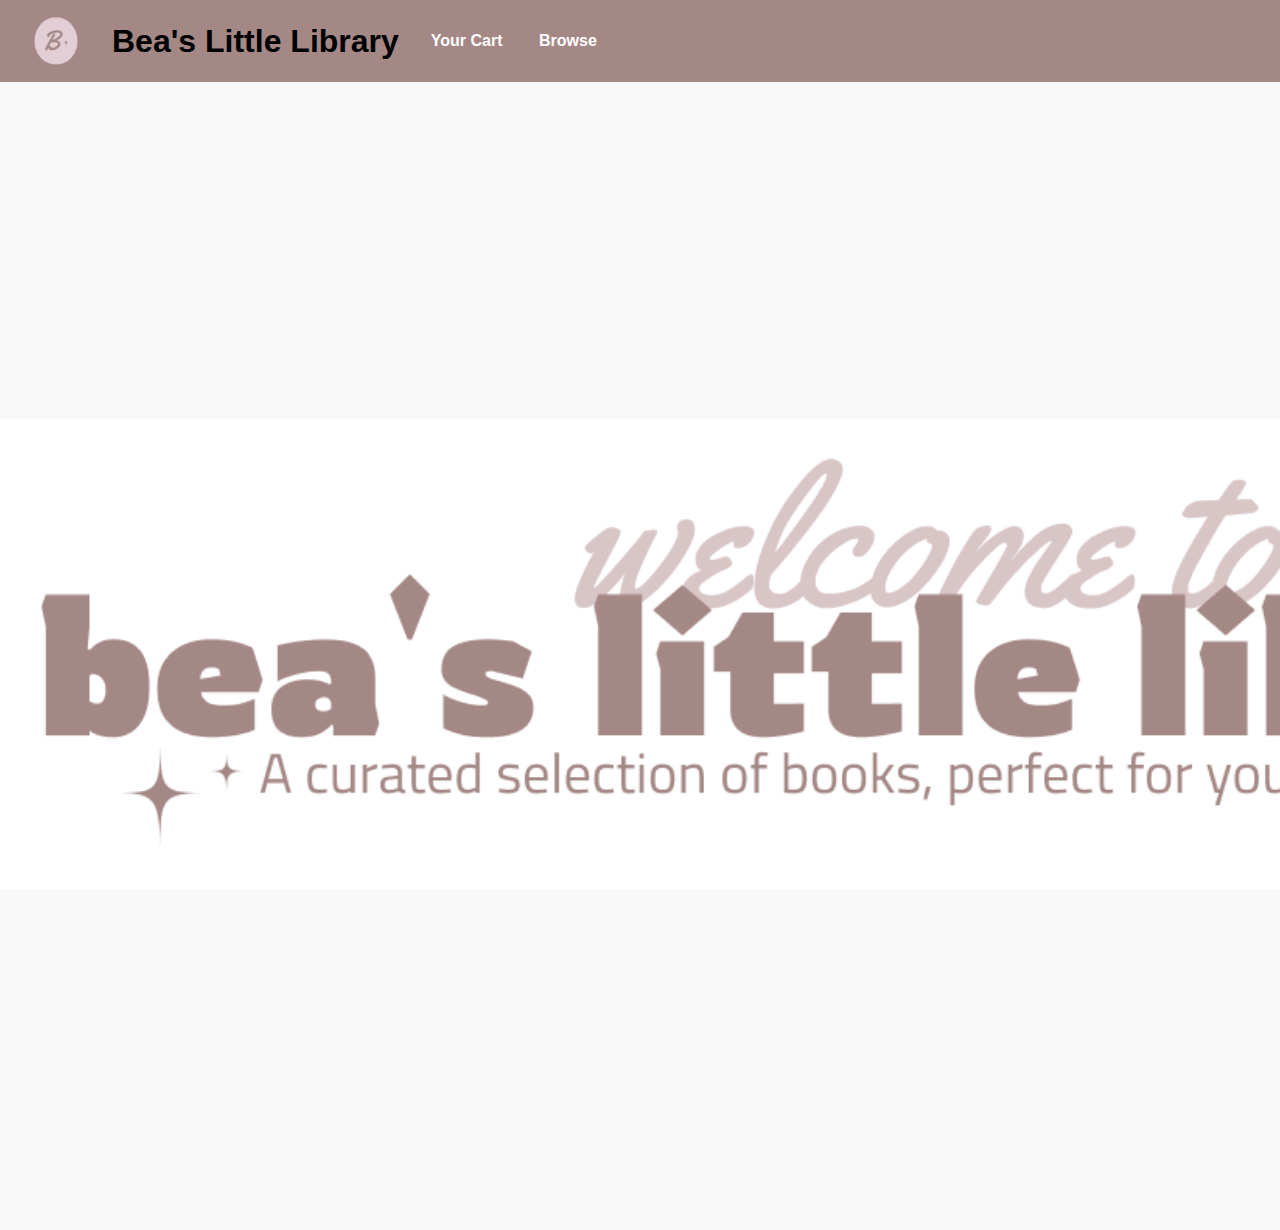
<file: beas library/index.html>
<!DOCTYPE html>
<html lang="en">
<head>
    <meta charset="UTF-8">
    <meta name="viewport" content="width=device-width, initial-scale=1.0">
    <title>Bea's Little Library</title>
    <link rel="stylesheet" href="styles.css">
</head>
<body>
    <header>
        <div class="header-content">
            <img src="2.png" alt="Bea's Little Library" class="logo">
            <h1>Bea's Little Library</h1>
            <nav>
                <a href="cart.html">Your Cart</a>
                <a href="browse.html">Browse</a>
            </nav>
        </div>
    </header>
    <main class="landing">
        <div>
            <img src="1.png" alt="Welcome to Bea's Little Library" class="welcome-image">
        </div>
        <div class="buttons">
            <a href="sign-in.html" class="btn">Sign In</a>
            <a href="browse.html" class="btn">Find Your Next Read</a>
            <a href="sign-up.html" class="btn">Sign Up</a>
        </div>
    </main>
    <script src="script.js"></script>
</body>
</html>
</file>
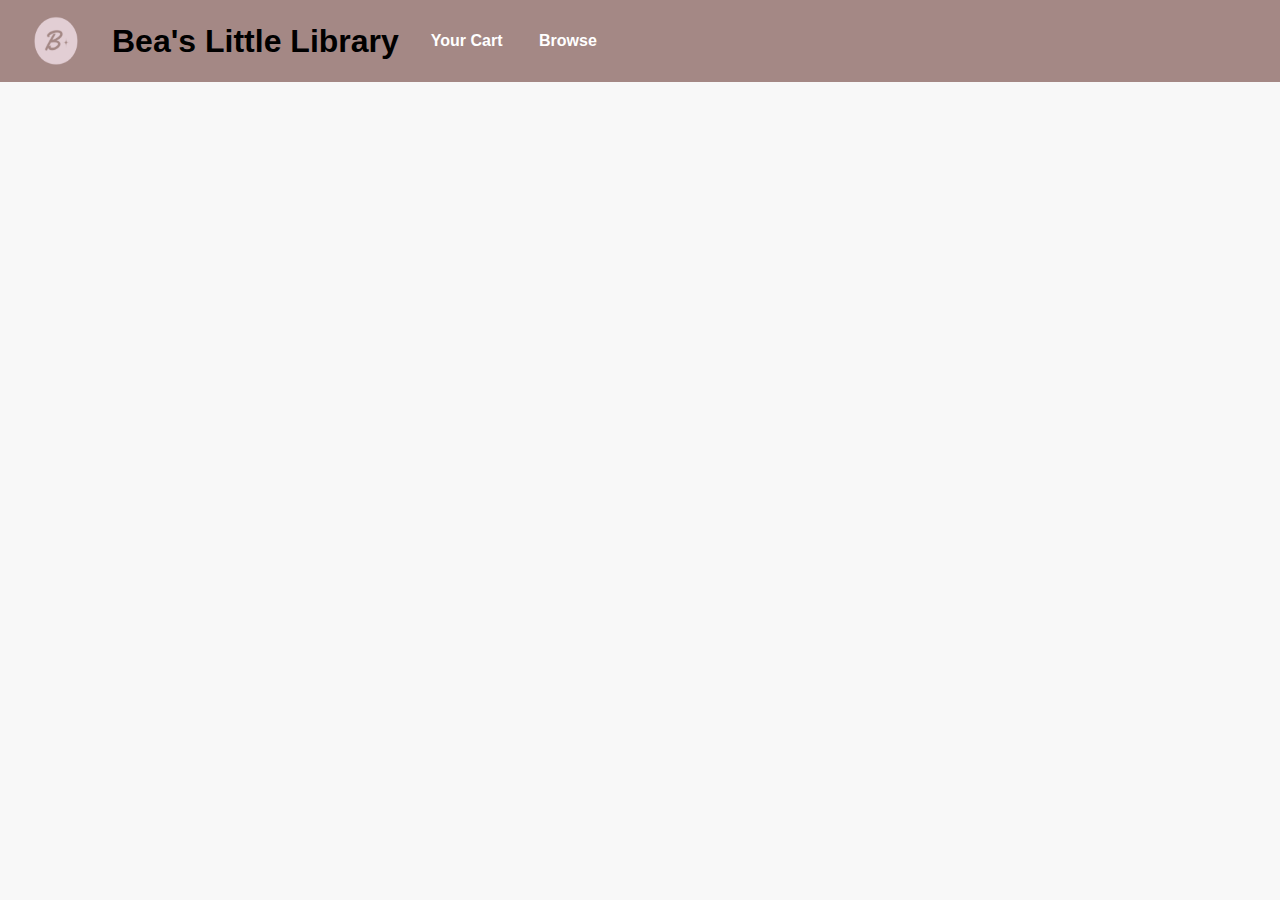
<file: beas library/cart.html>
<!DOCTYPE html>
<html lang="en">
<head>
    <meta charset="UTF-8">
    <meta name="viewport" content="width=device-width, initial-scale=1.0">
    <title>Your Cart - Bea's Little Library</title>
    <link rel="stylesheet" href="styles.css">
</head>
<body>
    <header>
        <div class="header-content">
            <img src="2.png" alt="Bea's Little Library" class="logo">
            <h1>Bea's Little Library</h1>
            <nav>
                <a href="cart.html">Your Cart</a>
                <a href="browse.html">Browse</a>
            </nav>
        </div>
    </header>
    <main class="cart-page">
        <div id="cart-items">
            <!-- Cart items will be loaded here dynamically -->
        </div>
    </main>
    <script src="script.js"></script>
</body>
</html>
</file>
<file: beas library/styles.css>
body {
    font-family: Arial, sans-serif;
    margin: 0;
    padding: 0;
    background-color: #f8f8f8;
}

header {
    background-color: #A48885;
    padding: 1rem;
    display: flex;
    align-items: center;
    justify-content: space-between;
}

.header-content {
    display: flex;
    align-items: center;
}

.header-content img.logo {
    border-radius: 50%;
    height: 50px;
    width: 80px;
    margin-right: 1rem;
    cursor: pointer;
}

.header-content h1 {
    margin: 0;
    cursor: pointer;
}

.header-content nav a {
    margin-left: 2rem;
    text-decoration: none;
    color: #fff;
    font-weight: bold;
}

main {
    padding: 2rem;
}

.landing {
    display: flex;
    justify-content: space-between;
    align-items: center;
    padding: 2rem 0;
}

.landing-content img.welcome-image {
    max-width: 100%;
}

.buttons {
    display: flex;
    gap: 1rem;
}

.btn {
    display: inline-block;
    padding: 1rem 2rem;
    background-color: #A48885;
    color: #fff;
    text-decoration: none;
    border-radius: 5px;
    text-align: center;
}

.auth-page {
    display: flex;
    flex-direction: column;
    align-items: center;
    padding-top: 2rem;
}

.auth-text-image {
    max-width: 100%;
    margin-bottom: 2rem;
}

.auth-form {
    display: flex;
    flex-direction: column;
    gap: 1rem;
    width: 100%;
    max-width: 300px;
}

.auth-form input {
    padding: 0.5rem;
    font-size: 1rem;
}

.auth-form button {
    padding: 0.5rem;
    font-size: 1rem;
    background-color: #A48885;
    color: #fff;
    border: none;
    cursor: pointer;
}

.browse-page {
    display: flex;
    flex-direction: column;
    align-items: center;
    
}

.search-bar {
    width: 100%;
    max-width: 500px;
    margin-bottom: 2rem;
}

.search-bar input {
    width: 100%;
    padding: 0.5rem;
    font-size: 1rem;
}

.catalogue {
    display: flex;
    flex-wrap: wrap;
    gap: 1rem;
}

.book-item {
    display: flex;
    flex-direction: column;
    align-items: center;
    padding: 1rem;
    background-color: #fff;
    border-radius: 10px;
    box-shadow: 0 0 10px rgba(0, 0, 0, 0.1);
    width: calc(25% - 2rem);
    box-sizing: border-box;
}

.book-item img {
    border-radius: 10px;
    max-width: 100%;
    height: auto;
}

.book-item h3 {
    font-size: 1rem;
    margin: 0.5rem 0;
}

.book-item button {
    background-color: #A48885;
    color: #fff;
    border: none;
    padding: 0.5rem;
    cursor: pointer;
    border-radius: 5px;
}

.cart-page #cart-items {
    display: flex;
    flex-direction: column;
    gap: 1rem;
}

.cart-item {
    display: flex;
    justify-content: space-between;
    align-items: center;
    padding: 1rem;
    background-color: #fff;
    border-radius: 10px;
    box-shadow: 0 0 10px rgba(0, 0, 0, 0.1);
}

.cart-item h3 {
    font-size: 1rem;
    margin: 0;
}

.cart-item button {
    background-color: #dc3545;
    color: #fff;
    border: none;
    padding: 0.5rem;
    cursor: pointer;
    border-radius: 5px;
}

.cart-item input {
    width: 50px;
    text-align: center;
}
</file>
